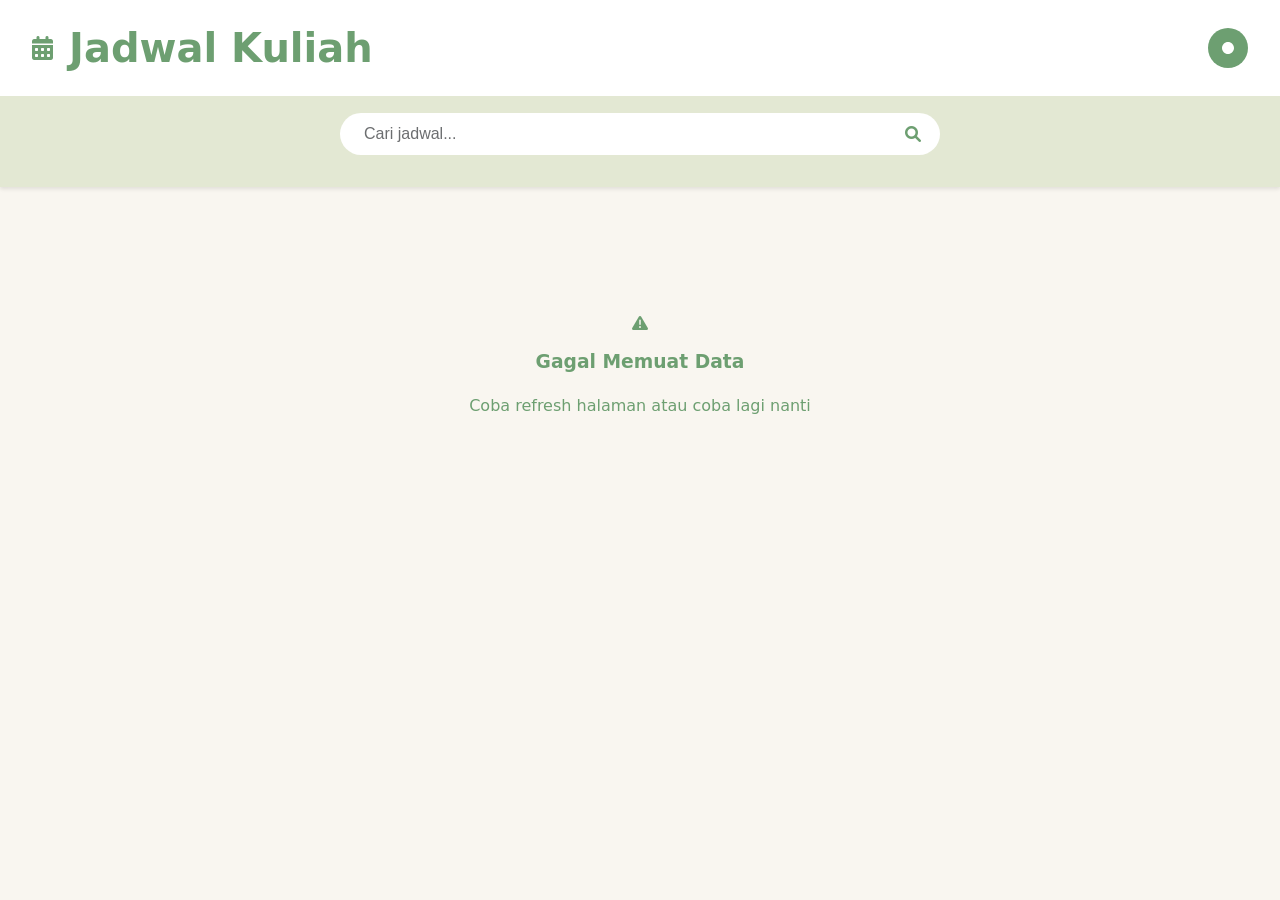
<file: index.html>
<!DOCTYPE html>
<html lang="id">
<head>
    <meta charset="UTF-8">
    <meta name="viewport" content="width=device-width, initial-scale=1.0">
    <title>Jadwal Kuliah Interaktif</title>
    <link rel="stylesheet" href="https://cdnjs.cloudflare.com/ajax/libs/font-awesome/6.0.0/css/all.min.css">
    <link rel="stylesheet" href="styles.css">
</head>
<body>
    <!-- Overlay untuk efek transisi tema -->
    <div class="theme-overlay" id="themeOverlay"></div>

    <!-- Header -->
    <header class="header">
        <div class="header-top">
            <div class="brand">
                <i class="fas fa-calendar-alt"></i>
                <h1>Jadwal Kuliah</h1>
            </div>
            <button id="themeToggle" class="theme-toggle">
                <span class="theme-icon"></span>
            </button>
        </div>
        
        <div class="header-bottom">
            <div class="search-container">
                <input type="text" id="searchInput" class="search-input" placeholder="Cari jadwal...">
                <i class="fas fa-search"></i>
            </div>
            <nav class="filter-nav" id="filterNav"></nav>
        </div>
    </header>

    <!-- Konten Utama -->
    <main class="main-content">
        <!-- Loading State -->
        <div class="loading" id="loading">
            <div class="spinner"></div>
            <p>Memuat Jadwal...</p>
        </div>

        <!-- Grid Jadwal -->
        <div class="schedule-grid" id="scheduleGrid"></div>

        <!-- Tampilan Kosong -->
        <div class="empty-state" id="emptyState">
            <i class="fas fa-calendar-times"></i>
            <h3>Jadwal tidak ditemukan</h3>
            <p>Coba kata kunci atau filter berbeda</p>
        </div>
    </main>

    <!-- Modal Partisipan -->
    <div class="participant-modal" id="participantModal">
        <div class="modal-content">
            <span class="close-modal">&times;</span>
            <h3 id="modalTitle"></h3>
            <div class="modal-schedules" id="modalSchedules"></div>
        </div>
    </div>

    <script src="app.js"></script>
</body>
</html>
</file>
<file: styles.css>
/* styles.css */
/* ====================== */
/* BASE STYLES & VARIABLES */
/* ====================== */
:root {
    /* Light Theme */
    --color-primary: #6D9F71;
    --color-secondary: #E3E8D3;
    --color-accent: #FFB86F;
    --color-text: #2D3033;
    --color-text-rgb: 45, 48, 51;
    --color-background: #F9F6F0;
    --color-surface: #FFFFFF;
    --shadow-sm: 0 2px 4px rgba(0,0,0,0.1);
    --radius-md: 0.5rem;
    --transition-theme: all 0.8s cubic-bezier(0.4, 0, 0.2, 1);
    --glass-bg: rgba(255, 255, 255, 0.1);
}

[data-theme="dark"] {
    /* Dark Theme */
    --color-primary: #8BAAAD;
    --color-secondary: #3A3A3A;
    --color-text: #F0F0F0;
    --color-text-rgb: 240, 240, 240;
    --color-background: #1A1A1A;
    --color-surface: #2D2D2D;
    --shadow-sm: 0 2px 4px rgba(0,0,0,0.3);
    --glass-bg: rgba(30, 30, 30, 0.5);
}

* {
    margin: 0;
    padding: 0;
    box-sizing: border-box;
}

html {
    scroll-behavior: smooth;
}

body {
    font-family: 'Segoe UI', system-ui;
    background: var(--color-background);
    color: var(--color-text);
    line-height: 1.6;
    transition: var(--transition-theme);
}

/* ====================== */
/* THEME TRANSITION OVERLAY */
/* ====================== */
.theme-overlay {
    position: fixed;
    width: 40px;
    height: 40px;
    background: var(--color-primary);
    border-radius: 50%;
    transform: translate(-50%, -50%) scale(0);
    transform-origin: center;
    transition: transform 0.8s cubic-bezier(0.4, 0, 0.2, 1);
    pointer-events: none;
    z-index: 9998;
    mix-blend-mode: difference;
}

[data-theme="dark"] .theme-overlay {
    transform: translate(-50%, -50%) scale(100);
}

/* ====================== */
/* HEADER STYLES */
/* ====================== */
.header {
    background: var(--color-surface);
    box-shadow: var(--shadow-sm);
    position: sticky;
    top: 0;
    z-index: 1000;
    transition: var(--transition-theme);
}

.header-top {
    display: flex;
    justify-content: space-between;
    align-items: center;
    padding: 1rem 2rem;
    border-bottom: 1px solid var(--color-secondary);
}

.brand {
    display: flex;
    align-items: center;
    gap: 1rem;
    font-size: 1.25rem;
    color: var(--color-primary);
}

.brand i {
    font-size: 1.5rem;
    transition: var(--transition-theme);
}

.header-bottom {
    padding: 1rem 2rem;
    background: var(--color-secondary);
    transition: var(--transition-theme);
}

/* ====================== */
/* THEME TOGGLE */
/* ====================== */
.theme-toggle {
    width: 40px;
    height: 40px;
    border: none;
    border-radius: 50%;
    background: var(--color-primary);
    cursor: pointer;
    display: grid;
    place-items: center;
    transition: var(--transition-theme);
    position: relative;
    z-index: 9999;
}

.theme-icon {
    display: block;
    width: 24px;
    height: 24px;
    background-color: var(--color-surface);
    mask-size: contain;
    transition: transform 0.5s cubic-bezier(0.4, 0, 0.2, 1);
}

[data-theme="light"] .theme-icon {
    mask-image: url("data:image/svg+xml,%3Csvg xmlns='http://www.w3.org/2000/svg' viewBox='0 0 24 24'%3E%3Cpath d='M12 18c-3.3 0-6-2.7-6-6s2.7-6 6-6 6 2.7 6 6-2.7 6-6 6zm0-10v4m0 4h.01M12 2v2m0 16v2M4.9 4.9l1.4 1.4m11.3 11.3l1.4 1.4M2 12h2m16 0h2M6.3 17.7l-1.4 1.4M19.1 4.9l-1.4 1.4'/%3E%3C/svg%3E");
}

[data-theme="dark"] .theme-icon {
    mask-image: url("data:image/svg+xml,%3Csvg xmlns='http://www.w3.org/2000/svg' viewBox='0 0 24 24'%3E%3Cpath d='M12 3c.2 0 .4.1.5.2.3.2.5.5.5.8 0 .6-.4 1-1 1s-1-.4-1-1c0-.3.2-.6.5-.8.1-.1.3-.2.5-.2zm0 18c-.2 0-.4-.1-.5-.2-.3-.2-.5-.5-.5-.8 0-.6.4-1 1-1s1 .4 1 1c0 .3-.2.6-.5.8-.1.1-.3.2-.5.2zm9-9c0-.2-.1-.4-.2-.5-.2-.3-.5-.5-.8-.5-.6 0-1 .4-1 1s.4 1 1 1c.3 0 .6-.2.8-.5.1-.1.2-.3.2-.5zM3 12c0-.2.1-.4.2-.5.2-.3.5-.5.8-.5.6 0 1 .4 1 1s-.4 1-1 1c-.3 0-.6-.2-.8-.5-.1-.1-.2-.3-.2-.5zm14.9-5.1c.2.2.5.3.7.3s.5-.1.7-.3c.4-.4.4-1 0-1.4l-1.4-1.4c-.4-.4-1-.4-1.4 0s-.4 1 0 1.4l1.4 1.4zM6.3 17.7c.2.2.5.3.7.3s.5-.1.7-.3c.4-.4.4-1 0-1.4l-1.4-1.4c-.4-.4-1-.4-1.4 0s-.4 1 0 1.4l1.4 1.4zm11.4 0l1.4 1.4c.4.4 1 .4 1.4 0s.4-1 0-1.4l-1.4-1.4c-.4-.4-1-.4-1.4 0s-.4 1 0 1.4zM6.3 6.3L4.9 4.9c-.4-.4-1-.4-1.4 0s-.4 1 0 1.4l1.4 1.4c.4.4 1 .4 1.4 0s.4-1 0-1.4z'/%3E%3C/svg%3E");
}

/* ====================== */
/* SEARCH & FILTERS - PERBAIKAN */
/* ====================== */
.search-container {
    position: relative;
    max-width: 600px;
    margin: 0 auto 1rem;
}

.search-input {
    width: 100%;
    padding: 0.75rem 2.5rem 0.75rem 1.5rem;
    border: none;
    border-radius: 2rem;
    background: var(--color-surface);
    color: var(--color-text);
    font-size: 1rem;
    transition: var(--transition-theme);
}

.search-input::placeholder {
    color: rgba(var(--color-text-rgb), 0.7);
    transition: var(--transition-theme);
}

.search-container i {
    position: absolute;
    right: 1.2rem;
    top: 50%;
    transform: translateY(-50%);
    color: var(--color-primary);
    pointer-events: none;
}

.filter-nav {
    display: flex;
    gap: 0.5rem;
    flex-wrap: wrap;
    justify-content: center;
}

.filter-btn {
    padding: 0.5rem 1rem;
    border: none;
    border-radius: var(--radius-md);
    background: var(--glass-bg);
    color: var(--color-text);
    cursor: pointer;
    transition: var(--transition-theme);
    backdrop-filter: blur(5px);
}

.filter-btn.active {
    background: var(--color-primary);
    color: var(--color-surface);
}

/* ====================== */
/* SCHEDULE GRID */
/* ====================== */
.schedule-grid {
    display: grid;
    grid-template-columns: repeat(auto-fill, minmax(300px, 1fr));
    gap: 1.5rem;
    padding: 2rem;
}

.schedule-card {
    background: var(--color-surface);
    border-radius: var(--radius-md);
    padding: 1.5rem;
    box-shadow: var(--shadow-sm);
    transition: var(--transition-theme);
    color: var(--color-text);
}

.card-header {
    display: flex;
    justify-content: space-between;
    margin-bottom: 1rem;
}

.institute {
    color: var(--color-primary);
    font-size: 0.9rem;
    margin-bottom: 0.5rem;
}

.participants {
    display: flex;
    flex-wrap: wrap;
    gap: 0.5rem;
}

.participant-tag {
    background: var(--color-secondary);
    color: var(--color-text);
    padding: 0.25rem 0.75rem;
    border-radius: 1rem;
    font-size: 0.875rem;
    cursor: pointer;
    transition: var(--transition-theme);
}

/* ====================== */
/* MODAL STYLES - PERBAIKAN */
/* ====================== */
.participant-modal {
    display: none;
    position: fixed;
    top: 0;
    left: 0;
    width: 100%;
    height: 100%;
    background: rgba(0,0,0,0.5);
    backdrop-filter: blur(2px);
    z-index: 2000;
}

.modal-content {
    position: relative;
    background: var(--color-surface);
    color: var(--color-text);
    width: 90%;
    max-width: 600px;
    margin: 2rem auto;
    padding: 2rem;
    border-radius: var(--radius-md);
    animation: modalSlide 0.3s ease;
}

@keyframes modalSlide {
    from { transform: translateY(-20px); opacity: 0; }
    to { transform: translateY(0); opacity: 1; }
}

.close-modal {
    position: absolute;
    right: 1rem;
    top: 1rem;
    font-size: 1.5rem;
    cursor: pointer;
    color: var(--color-text);
    transition: var(--transition-theme);
}

.close-modal:hover {
    color: var(--color-primary);
}

/* ====================== */
/* UTILITY STYLES */
/* ====================== */
.loading {
    text-align: center;
    padding: 4rem 0;
}

.spinner {
    width: 3rem;
    height: 3rem;
    border: 3px solid var(--color-primary);
    border-radius: 50%;
    border-top-color: transparent;
    animation: spin 1s linear infinite;
    margin: 0 auto 1rem;
}

@keyframes spin {
    to { transform: rotate(360deg); }
}

.empty-state {
    text-align: center;
    padding: 4rem 0;
    color: var(--color-primary);
    display: none;
    flex-direction: column;
    align-items: center;
    gap: 1rem;
}

/* ====================== */
/* RESPONSIVE DESIGN */
/* ====================== */
@media (max-width: 768px) {
    .header-top {
        padding: 1rem;
    }
    
    .header-bottom {
        padding: 1rem;
    }
    
    .schedule-grid {
        padding: 1rem;
        grid-template-columns: 1fr;
    }
    
    .modal-content {
        width: 95%;
        padding: 1.5rem;
    }
}

@media (max-width: 480px) {
    .brand {
        font-size: 1rem;
    }
    
    .search-input {
        padding: 0.75rem 2rem 0.75rem 1rem;
    }
    
    .filter-btn {
        padding: 0.5rem;
        font-size: 0.875rem;
    }
}
</file>
